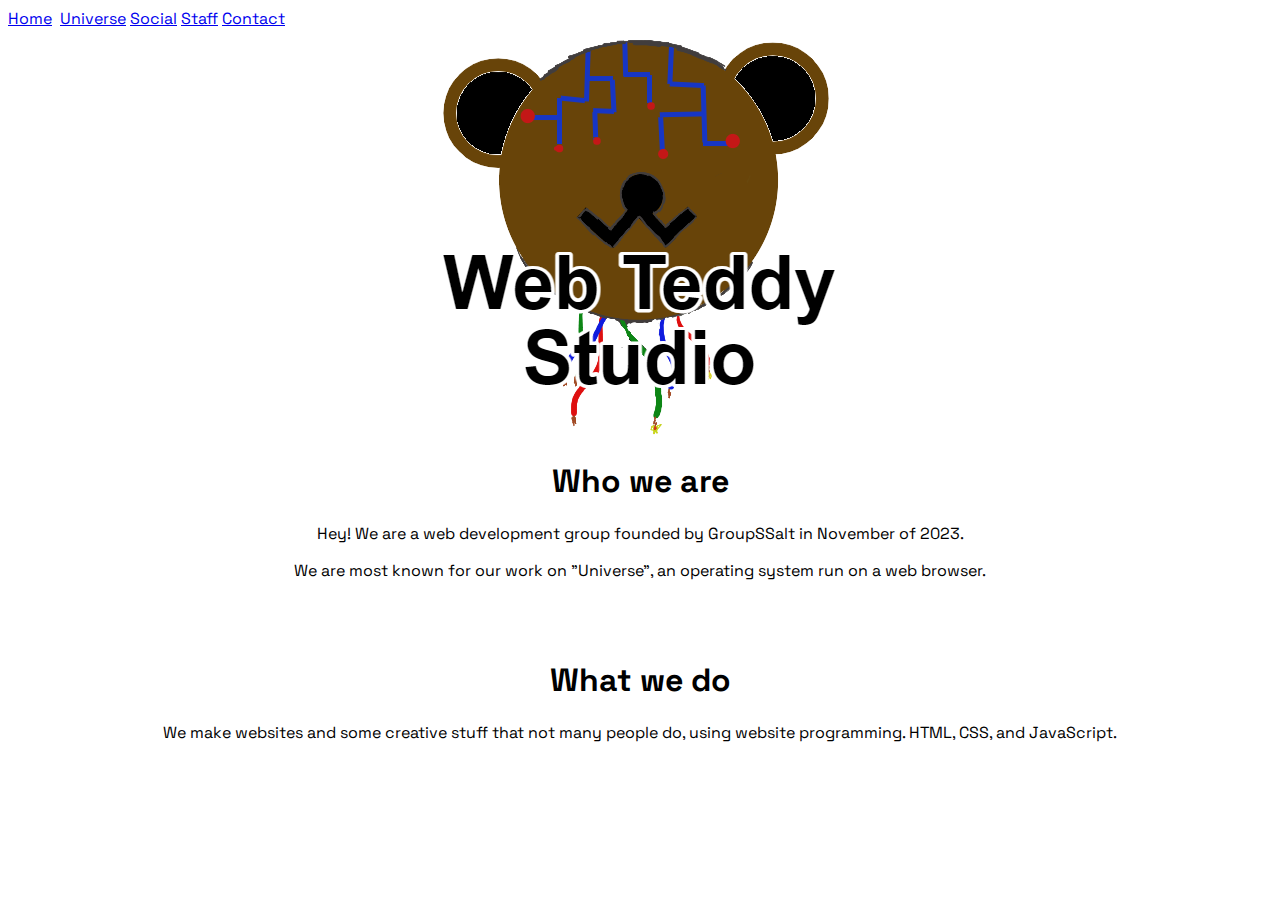
<file: index.html>
<html lang="en-us">
  <head>
    <title>Web Teddy Studio</title>

    <link rel="icon" type="x/image" href="Logo.png">
    
    <link rel="stylesheet" href="index.css">
    
    <meta charset="UTF-8">
    <meta name="viewport" content="width=device-width, initial-scale=1.0">

    <link rel="preconnect" href="https://fonts.googleapis.com">
    <link rel="preconnect" href="https://fonts.gstatic.com" crossorigin>
    <link href="https://fonts.googleapis.com/css2?family=Space+Grotesk:wght@300..700&display=swap" rel="stylesheet">
  </head>
  <body>
      <div class="navigation">
        <a href="index.html">Home</a>&nbsp;
        <a href="universe/universe.html">Universe</a>
        <a href="social.html">Social</a>
        <a href="staff.html">Staff</a>
        <a href="contact.html">Contact</a>
      </div>
        <center>
            <img src="Logo.png">
          <h1>Who we are</h1>
          <p>Hey! We are a web development group founded by GroupSSalt in November of 2023.</p>
          <p>We are most known for our work on "Universe", an operating system run on a web browser.</p><br><br>
          <h1>What we do</h1>
          <p>We make websites and some creative stuff that not many people do, using website programming. HTML, CSS, and JavaScript.</p>
        </center>
    <script src="index.js"></script>
  </body>
</html>
</file>
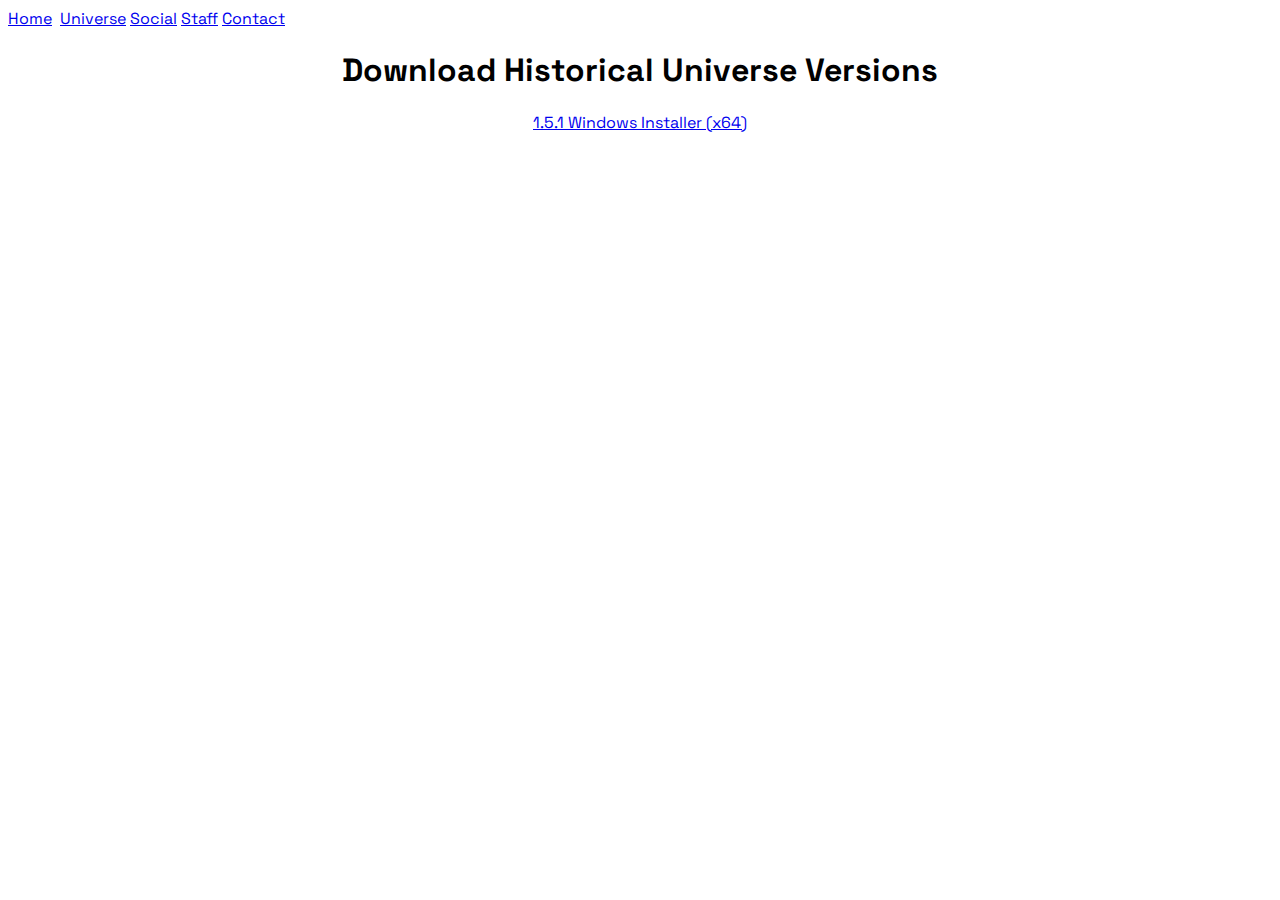
<file: universe/historical/index.html>
<html lang="en-us">
  <head>
    <title>Historical Universe</title>

    <link rel="icon" type="x/image" href="../../Logo.png">
    
    <link rel="stylesheet" href="../../index.css">
    
    <meta charset="UTF-8">
    <meta name="viewport" content="width=device-width, initial-scale=1.0">

    <link rel="preconnect" href="https://fonts.googleapis.com">
    <link rel="preconnect" href="https://fonts.gstatic.com" crossorigin>
    <link href="https://fonts.googleapis.com/css2?family=Space+Grotesk:wght@300..700&display=swap" rel="stylesheet">
  </head>
  <body>
      <div class="navigation">
        <a href="../../index.html">Home</a>&nbsp;
        <a href="../universe.html">Universe</a>
        <a href="../../social.html">Social</a>
        <a href="../../staff.html">Staff</a>
        <a href="../../contact.html">Contact</a>
      </div>
    <center>
      <h1>Download Historical Universe Versions</h1>
      <a href="../Universe1.5.1Installer_64x.exe">1.5.1 Windows Installer (x64)</a>
    </center>
    <script src="../../index.js"></script>
  </body>
</html>
</file>
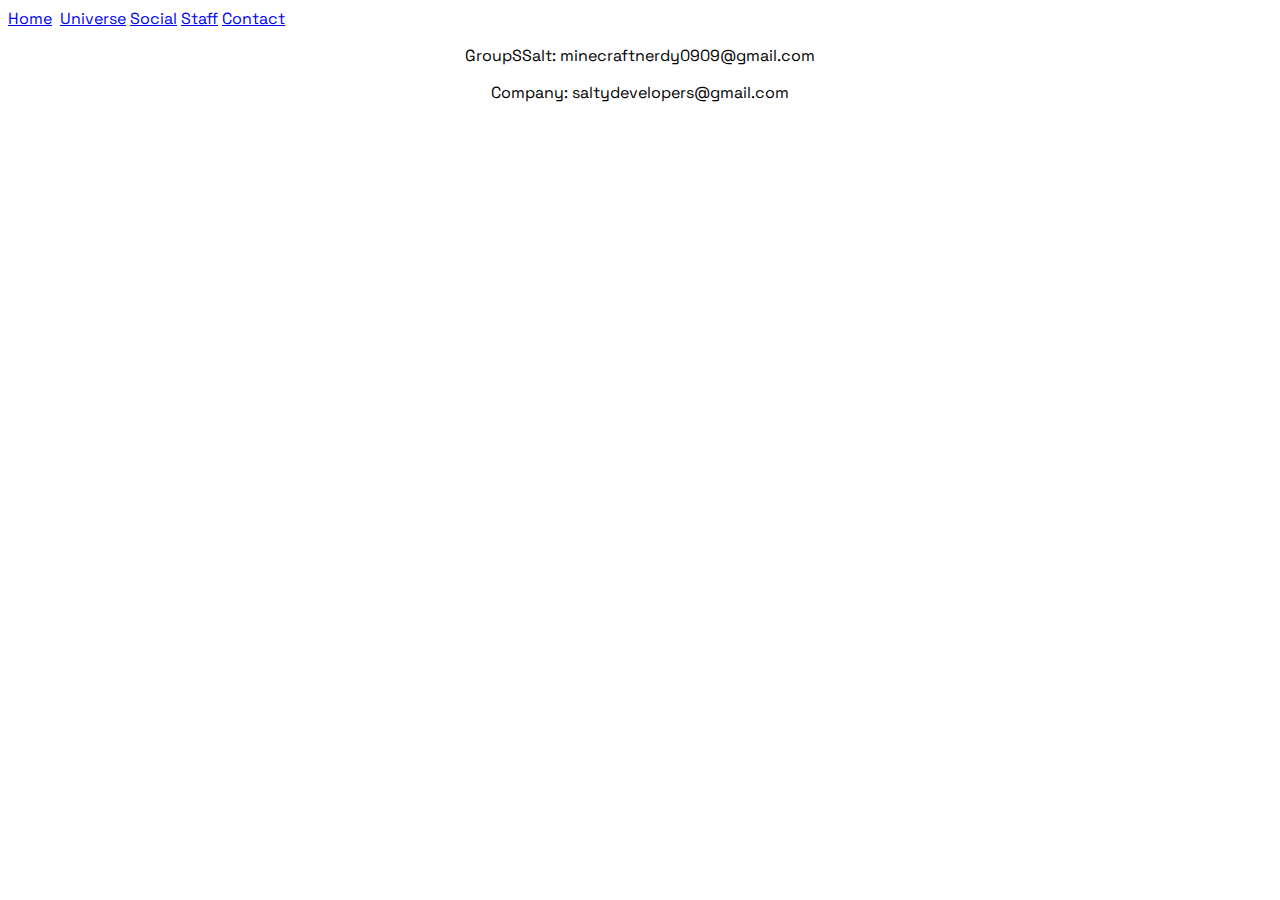
<file: contact.html>
<html lang="en-us">
  <head>
    <title>Web Teddy Studio</title>

    <link rel="icon" type="x/image" href="Logo.png">
    
    <link rel="stylesheet" href="index.css">
    
    <meta charset="UTF-8">
    <meta name="viewport" content="width=device-width, initial-scale=1.0">

    <link rel="preconnect" href="https://fonts.googleapis.com">
    <link rel="preconnect" href="https://fonts.gstatic.com" crossorigin>
    <link href="https://fonts.googleapis.com/css2?family=Space+Grotesk:wght@300..700&display=swap" rel="stylesheet">
  </head>
  <body>
      <div class="navigation">
        <a href="index.html">Home</a>&nbsp;
        <a href="universe/universe.html">Universe</a>
        <a href="social.html">Social</a>
        <a href="staff.html">Staff</a>
        <a href="contact.html">Contact</a>
      </div>
        <center>
           <p>GroupSSalt: minecraftnerdy0909@gmail.com</p>
          <p>Company: saltydevelopers@gmail.com</p>
        </center>
    <script src="index.js"></script>
  </body>
</html>
</file>
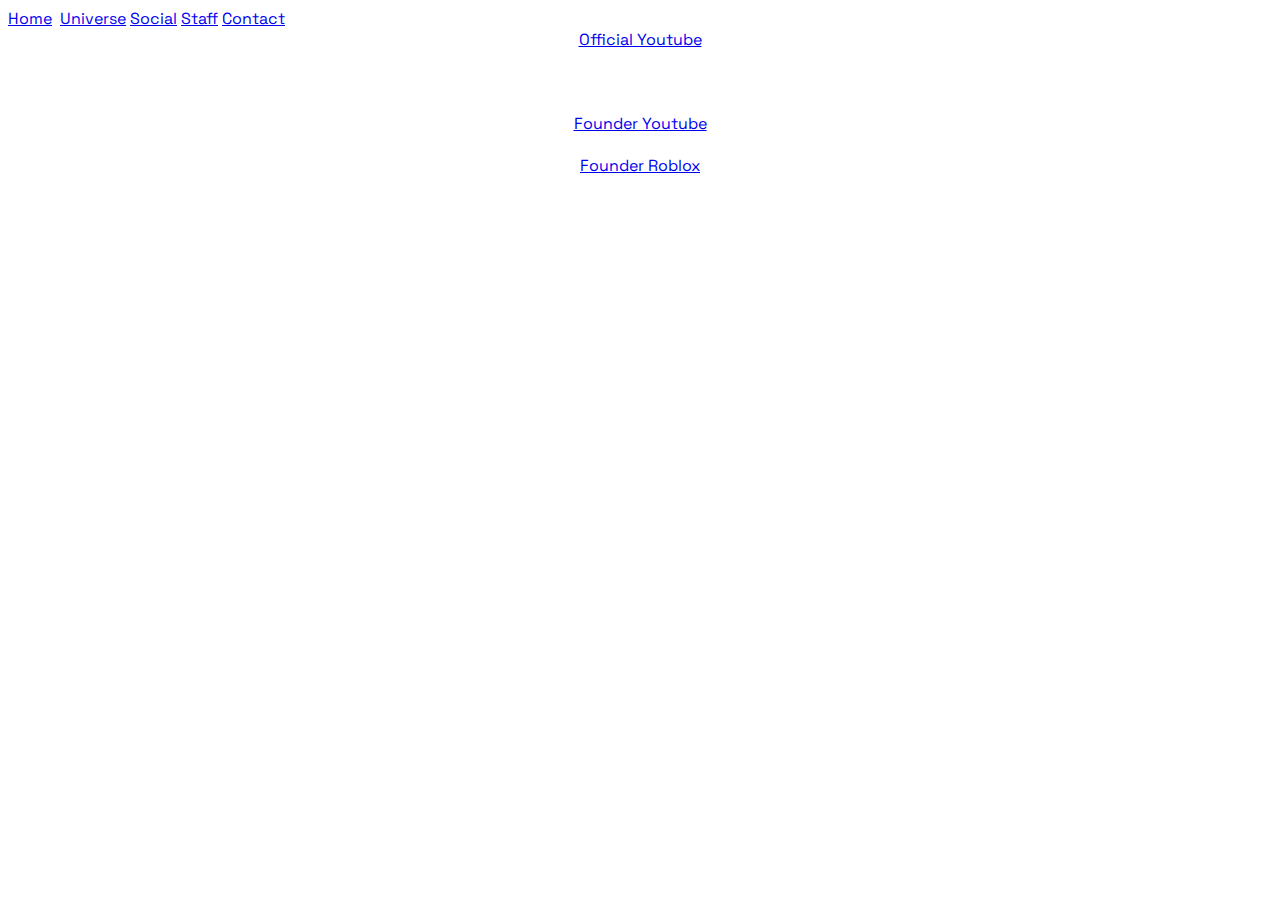
<file: social.html>
<html lang="en-us">
  <head>
    <title>Web Teddy Studio</title>

    <link rel="icon" type="x/image" href="Logo.png">
    
    <link rel="stylesheet" href="index.css">
    
    <meta charset="UTF-8">
    <meta name="viewport" content="width=device-width, initial-scale=1.0">

    <link rel="preconnect" href="https://fonts.googleapis.com">
    <link rel="preconnect" href="https://fonts.gstatic.com" crossorigin>
    <link href="https://fonts.googleapis.com/css2?family=Space+Grotesk:wght@300..700&display=swap" rel="stylesheet">
  </head>
  <body>
      <div class="navigation">
        <a href="index.html">Home</a>&nbsp;
        <a href="universe/universe.html">Universe</a>
        <a href="social.html">Social</a>
        <a href="staff.html">Staff</a>
        <a href="contact.html">Contact</a>
      </div>
        <center>
            <a href="https://www.youtube.com/@webteddy-studio">Official Youtube</a><br><br><br><br>
          
          <a href="https://youtube.com/@groupssalt">Founder Youtube</a><br><br>
          <a href="https://www.roblox.com/users/2633132938/profile">Founder Roblox</a><br><br><br><br>
        </center>
    <script src="index.js"></script>
  </body>
</html>
</file>
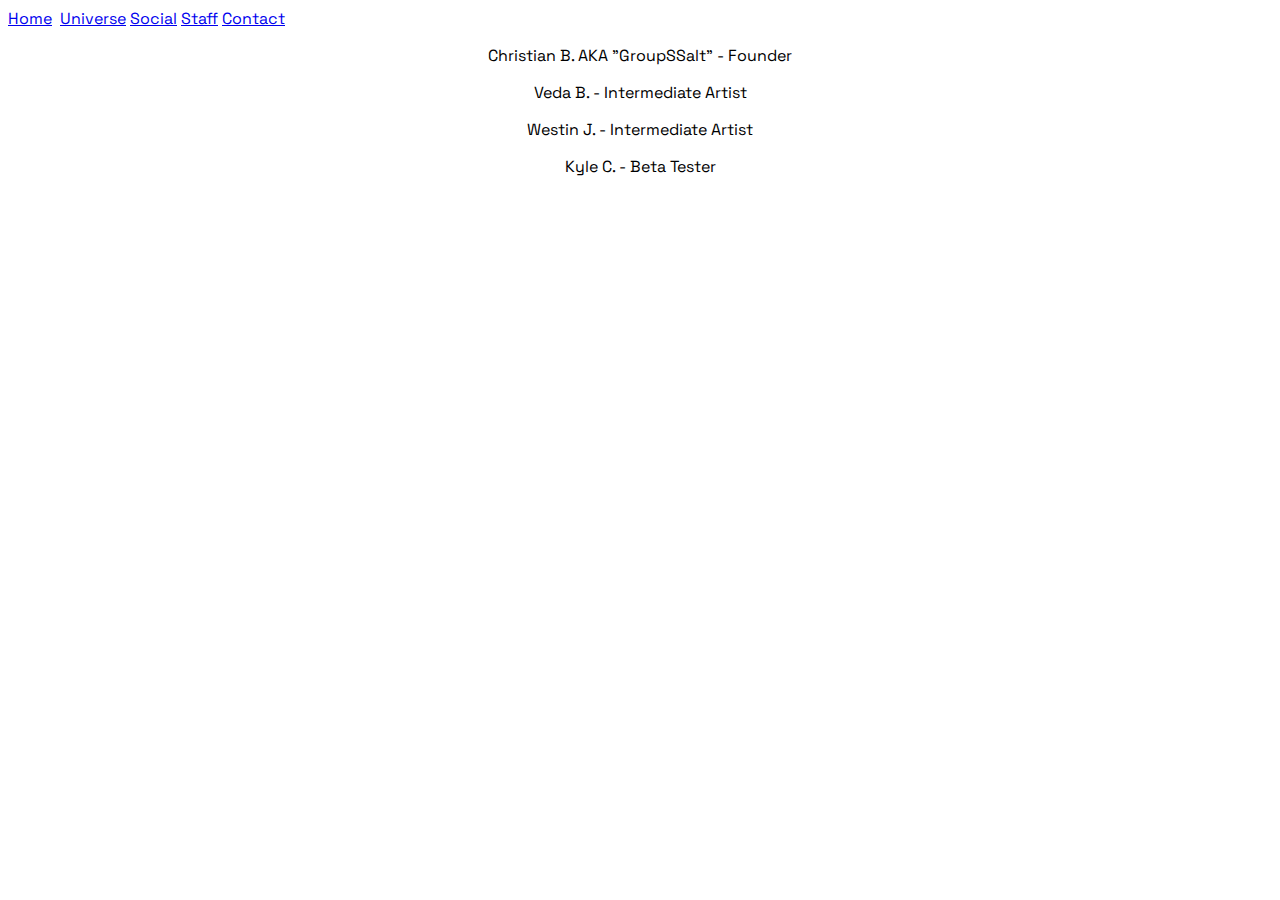
<file: staff.html>
<html lang="en-us">
  <head>
    <title>Web Teddy Studio</title>

    <link rel="icon" type="x/image" href="Logo.png">
    
    <link rel="stylesheet" href="index.css">
    
    <meta charset="UTF-8">
    <meta name="viewport" content="width=device-width, initial-scale=1.0">

    <link rel="preconnect" href="https://fonts.googleapis.com">
    <link rel="preconnect" href="https://fonts.gstatic.com" crossorigin>
    <link href="https://fonts.googleapis.com/css2?family=Space+Grotesk:wght@300..700&display=swap" rel="stylesheet">
  </head>
  <body>
      <div class="navigation">
        <a href="index.html">Home</a>&nbsp;
        <a href="universe/universe.html">Universe</a>
        <a href="social.html">Social</a>
        <a href="staff.html">Staff</a>
        <a href="contact.html">Contact</a>
      </div>
        <center>
            <p>Christian B. AKA "GroupSSalt" - Founder</p>
            <p>Veda B. - Intermediate Artist</p>
            <p>Westin J. - Intermediate Artist</p>
            <p>Kyle C. - Beta Tester</p>
        </center>
    <script src="index.js"></script>
  </body>
</html>
</file>
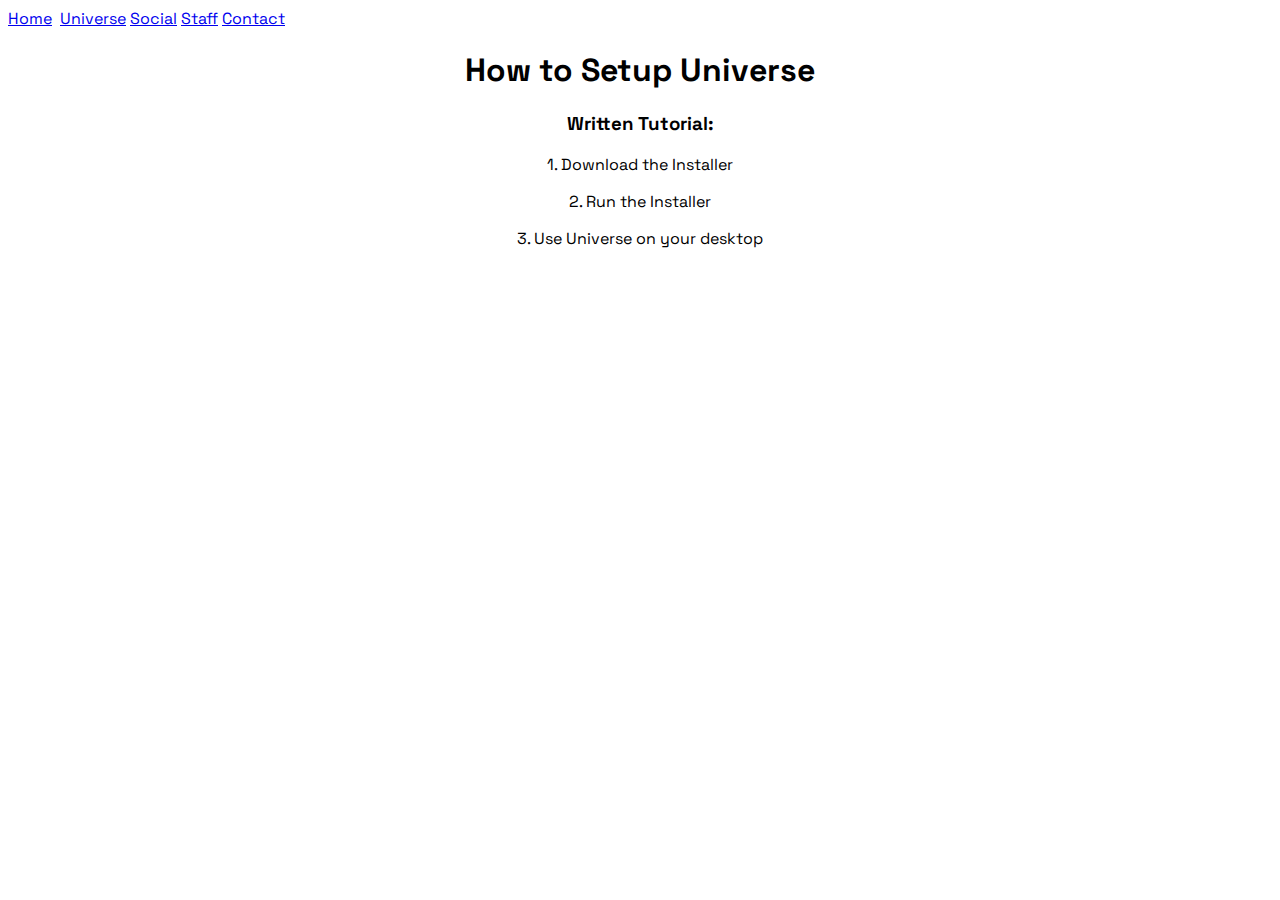
<file: universe/howtosetup.html>
<html lang="en-us">
  <head>
    <title>Universe</title>

    <link rel="icon" type="x/image" href="../Logo.png">
    
    <link rel="stylesheet" href="../index.css">
    
    <meta charset="UTF-8">
    <meta name="viewport" content="width=device-width, initial-scale=1.0">

    <link rel="preconnect" href="https://fonts.googleapis.com">
    <link rel="preconnect" href="https://fonts.gstatic.com" crossorigin>
    <link href="https://fonts.googleapis.com/css2?family=Space+Grotesk:wght@300..700&display=swap" rel="stylesheet">
  </head>
  <body>
      <div class="navigation">
        <a href="../index.html">Home</a>&nbsp;
        <a href="universe.html">Universe</a>
        <a href="../social.html">Social</a>
        <a href="../staff.html">Staff</a>
        <a href="../contact.html">Contact</a>
      </div>
    <center>
      <h1>How to Setup Universe</h1>
      <h3>Written Tutorial:</h3>
      <p>1. Download the Installer</p>
      <p>2. Run the Installer</p>
      <p>3. Use Universe on your desktop</p>
    </center>
    <script src="../index.js"></script>
  </body>
</html>
</file>
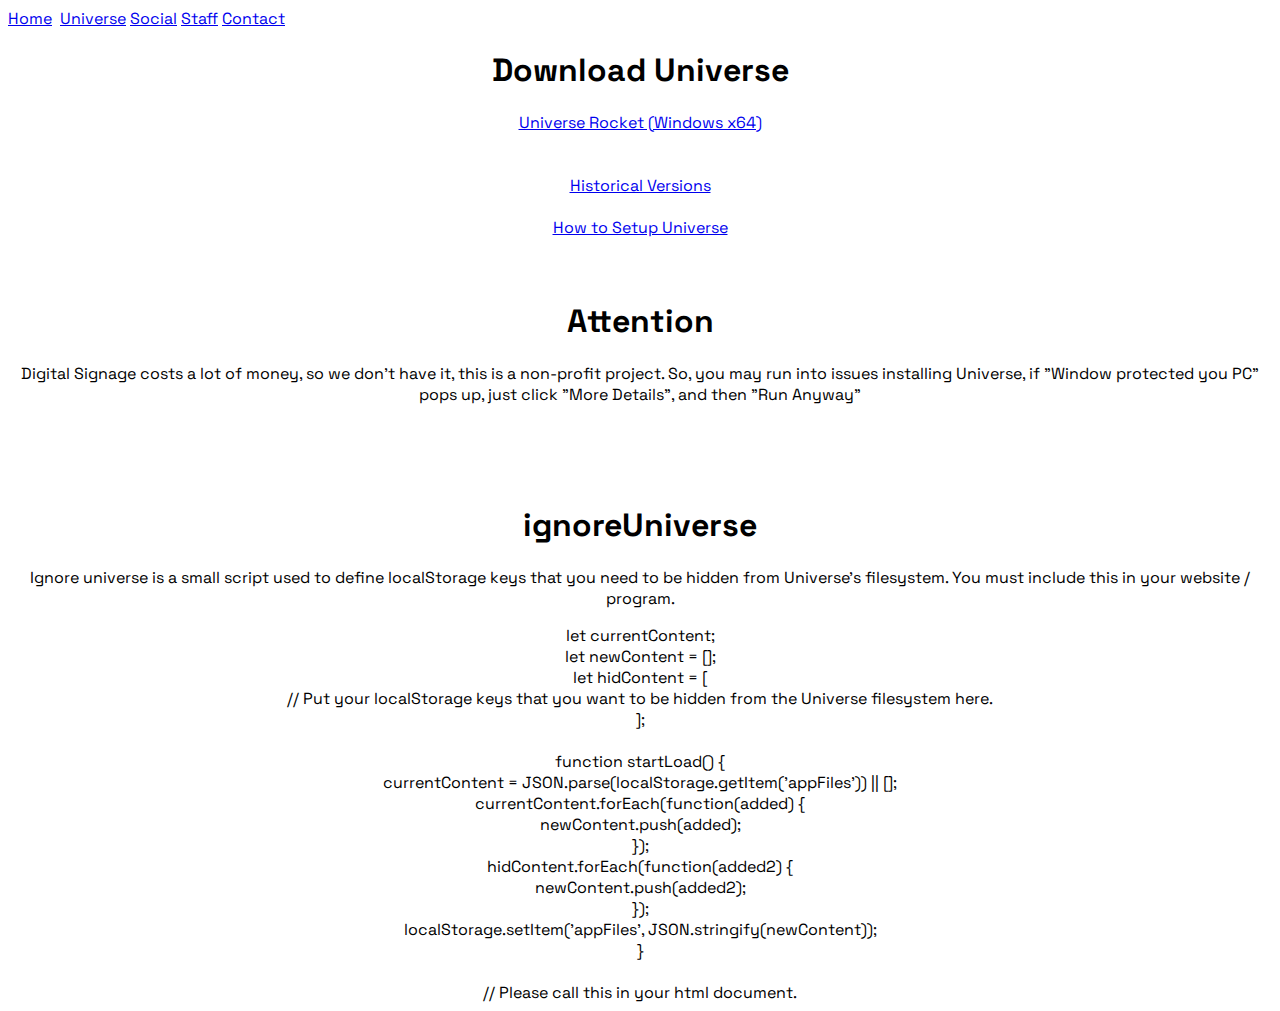
<file: universe/universe.html>
<html lang="en-us">
  <head>
    <title>Universe</title>

    <link rel="icon" type="x/image" href="../Logo.png">
    
    <link rel="stylesheet" href="../index.css">
    
    <meta charset="UTF-8">
    <meta name="viewport" content="width=device-width, initial-scale=1.0">

    <link rel="preconnect" href="https://fonts.googleapis.com">
    <link rel="preconnect" href="https://fonts.gstatic.com" crossorigin>
    <link href="https://fonts.googleapis.com/css2?family=Space+Grotesk:wght@300..700&display=swap" rel="stylesheet">
  </head>
  <body>
      <div class="navigation">
        <a href="../index.html">Home</a>&nbsp;
        <a href="universe.html">Universe</a>
        <a href="../social.html">Social</a>
        <a href="../staff.html">Staff</a>
        <a href="../contact.html">Contact</a>
      </div>
    <center>
      <h1>Download Universe</h1>
      <a href="Universe Rocket.exe">Universe Rocket (Windows x64)</a><br><br><br>
      <a href="historical/index.html">Historical Versions</a><br><br>
      <a href="howtosetup.html">How to Setup Universe</a><br><br><br>
      <h1>Attention</h1>
      <p>Digital Signage costs a lot of money, so we don't have it, this is a non-profit project. So, you may run into issues installing Universe, if "Window protected you PC" pops up, just click "More Details", and then "Run Anyway"</p>
      <br><br><br>
      <h1>ignoreUniverse</h1>
      <p>Ignore universe is a small script used to define localStorage keys that you need to be hidden from Universe's filesystem. You must include this in your website / program.</p>
      <div>
          let currentContent;<br>
let newContent = [];<br>
let hidContent = [<br>
    // Put your localStorage keys that you want to be hidden from the Universe filesystem here.<br>
];<br><br>

function startLoad() {<br>
    currentContent = JSON.parse(localStorage.getItem('appFiles')) || [];<br>
    currentContent.forEach(function(added) {<br>
        newContent.push(added);<br>
    });<br>
    hidContent.forEach(function(added2) {<br>
        newContent.push(added2);<br>
    });<br>
    localStorage.setItem('appFiles', JSON.stringify(newContent));<br>
} <br><br>

// Please call this in your html document.
        </div>
    </center>
    <script src="../index.js"></script>
  </body>
</html>
</file>
<file: index.css>
.space-grotesk-webteddy {
  font-family: "Space Grotesk", sans-serif;
  font-optical-sizing: auto;
  font-weight: 400;
  font-style: normal;
}

body {
  	font-family: "Space Grotesk", sans-serif;
}
</file>
